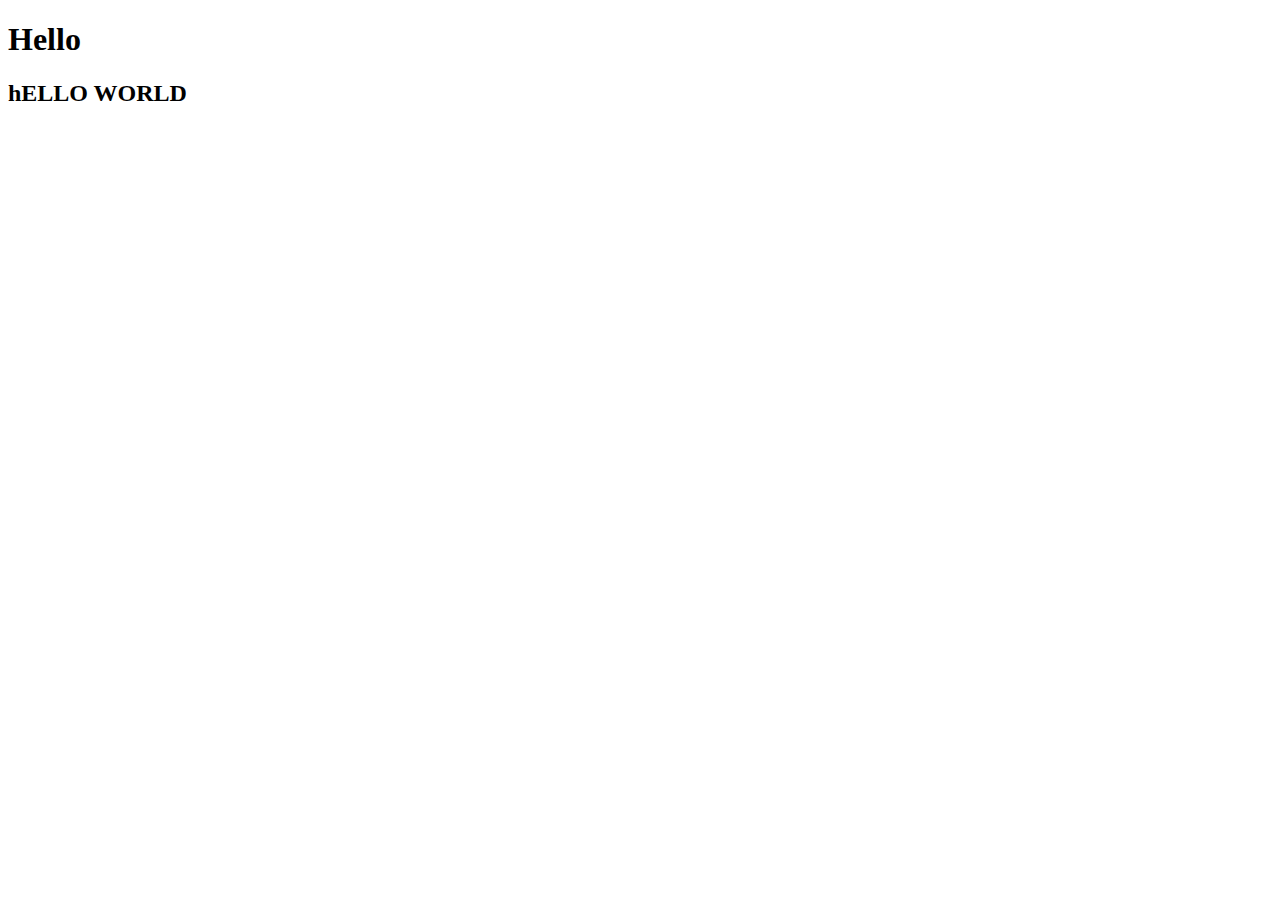
<file: index.html>
<!DOCTYPE html>
<html lang="fr">
<head>
    <meta charset="UTF-8">
    <meta name="viewport" content="width=device-width, initial-scale=1.0">
    <title>Cheers</title>
</head>
<body>
    <h1> Hello </h1>
    <h2>hELLO WORLD</h2>
</body>
</html>
</file>
